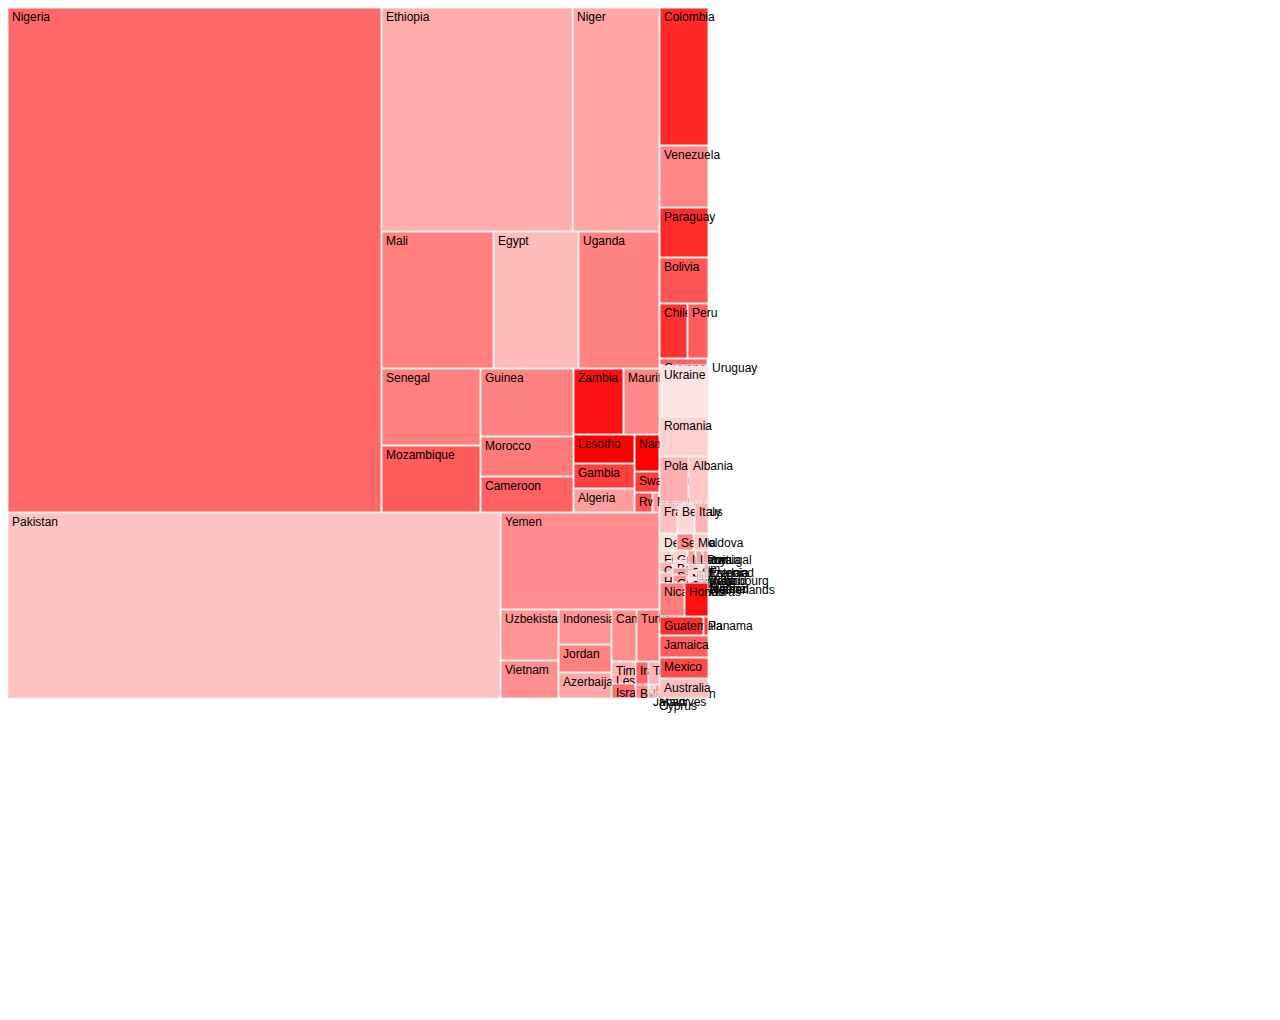
<file: templates/tree-map-mk.html>
<!DOCTYPE html>
<style>


rect {
            pointer-events: all;
            cursor: pointer;
            stroke: #EEEEEE;
        }

form {
  font-family: "Helvetica Neue", Helvetica, Arial, sans-serif;
}

svg {
  font: 12px sans-serif;
}

.toolTip {
        position: absolute;
        display: none;
        width: auto;
        height: auto;
        background: none repeat scroll 0 0 white;
        border: 0 none;
        border-radius: 8px 8px 8px 8px;
        box-shadow: -3px 3px 15px #888888;
        color: black;
        font: 12px sans-serif;
        padding: 5px;
        text-align: center;
        margin-left: -100px;
        margin-top: 40px;
    }

</style>
<svg width="1000" height="1000"></svg>

<script src="../static/d3.min.js"></script>
<script src="../static/d3.js"></script>

<script>




var margin = {top: 10, right: 0, bottom: 0, left: 0},
    width = 700,
    height = 700 - margin.top - margin.bottom,
    format = d3.format(",d"),
    colorDomain = [-.1, 0, .1],
    colorRange = ["#373a93", "#936638"],
    transitioning;


var svg = d3.select("svg"),
    width = width,
    height = height;


var treemap = d3.treemap()
    .tile(d3.treemapResquarify)
    .size([width, height])
    .round(true)
    .paddingInner(1)
    ;



var cell;
var root;



/*
var dropdown_options = [
{ value: "../data/gapminder/gini_teen_fertility_.json",
  text: "Teen fertility" },
{ value: "../data/gapminder/gini_child_death_.json",
  text: "Child Death" }
]

    var select = d3.select('body')
      .append('select')
      .attr('class','select')
      .on('change',onchange)

    var options = select
      .selectAll('option')
      .data(dropdown_options).enter()
      .append('option')
      .attr("value", function (d) { return d.value })
      .text( function (d) { return d.text });

    function onchange() {
      selectValue = d3.select('select').property('value');
      file_name = selectValue;
      console.log(file_name);
      buildTreeMap(file_name);
    };
*/
    var tool = d3.select("body").append("div").attr("class", "toolTip");


    // Fin de la réception

var file_name = "../data/gapminder/Child out of school primary.json";
// ******************************** BUILD TREE **************************
function buildTreeMap(file_name){
  svg.selectAll("g").remove()

   d3.json(file_name, function(error, data) {


    //var fader = function(color) { return d3.interpolateRgb(color, "#fff")(0.7); };


   //var max = d3.max(d3.max((data.gini))) ;

   //console.log(max);

   //var min = d3.min(d.values(d.parent.data.gini));

    var color = d3.scaleLinear()
                  .range(["white", "red"])
                  .domain([20, 60]);



   root = d3.hierarchy(data)
      .eachBefore(function(d) { d.data.id = (d.parent ? d.parent.data.id + "." : "") + d.data.name; })
      .sum(sumBySize)
      .sort(function(a, b) { return b.height - a.height || b.value - a.value; });

  treemap(root);

   cell = svg.selectAll("g")
    .data(root.leaves())
    .enter().append("g")
    .attr("transform", function(d) { return "translate(" + d.x0 + "," + d.y0 + ")"; })
    .on("mousemove", function (d) {
                    tool.style("left", d3.event.pageX + 10 + "px")
                    tool.style("top", d3.event.pageY - 20 + "px")
                    tool.style("display", "inline-block");
                    tool.html(d.parent.data.name + "<br>" + "Coefficient Indicator : "+format(d.value) + "<br>"  + "Gini  " + format(d.parent.data.gini) )
                }).on("mouseout", function (d) {
                    tool.style("display", "none");
                });

    ;

  cell.append("rect")
      .attr("id", function(d) { return d.data.id; })
      .attr("width", function(d) { return d.x1 - d.x0; })
      .attr("height", function(d) { return d.y1 - d.y0; })
      .attr("fill", function(d) {return color(d.parent.data.gini)});

  cell.append("clipPath")
      .attr("id", function(d) { return "clip-" + d.data.id; })
    .append("use")
      .attr("xlink:href", function(d) { return "#" + d.data.id; });

  cell.append("text")
      .attr("clip-path", function(d) { return "url(#clip-" + d.data.id + ")"; })
    .selectAll("tspan")
      .data(function(d) { return d.parent.data.name.split(/(?=[A-Z][^A-Z])/g); })
    .enter().append("tspan")
      .attr("x", 4)
      .attr("y", function(d, i) { return 13 + i * 10; })
      .text(function(d) { return d; });


/*
    cell.append("title")
      .text(function(d) { return d.parent.data.name + "\n" + "Coefficient Indicator "+format(d.value) + "\n" + "Gini  " + format(d.parent.data.gini)  })
*/


  d3.selectAll("input")
      .data(data, function(d) { return d ? d.name : this.value; })
      .on("change", onchange);


  var timeout = d3.timeout(function() {
    d3.select("input[value=\"sumByCount\"]");
  }, 10);

  function changed(sum) {
    timeout.stop();

    treemap(root.sum(sum));

    cell.transition()
        .duration(750)
        .attr("transform", function(d) { return "translate(" + d.x0 + "," + d.y0 + ")"; })
        .select("rect")
        .attr("width", function(d) { return d.x1 - d.x0; })
        .attr("heigdht", function(d) { return d.y1 - d.y0; });
  }

cell.exit().remove();


})

};

function sumBySize(d) {
  return d.size;
}

buildTreeMap(file_name);



</script>
</file>
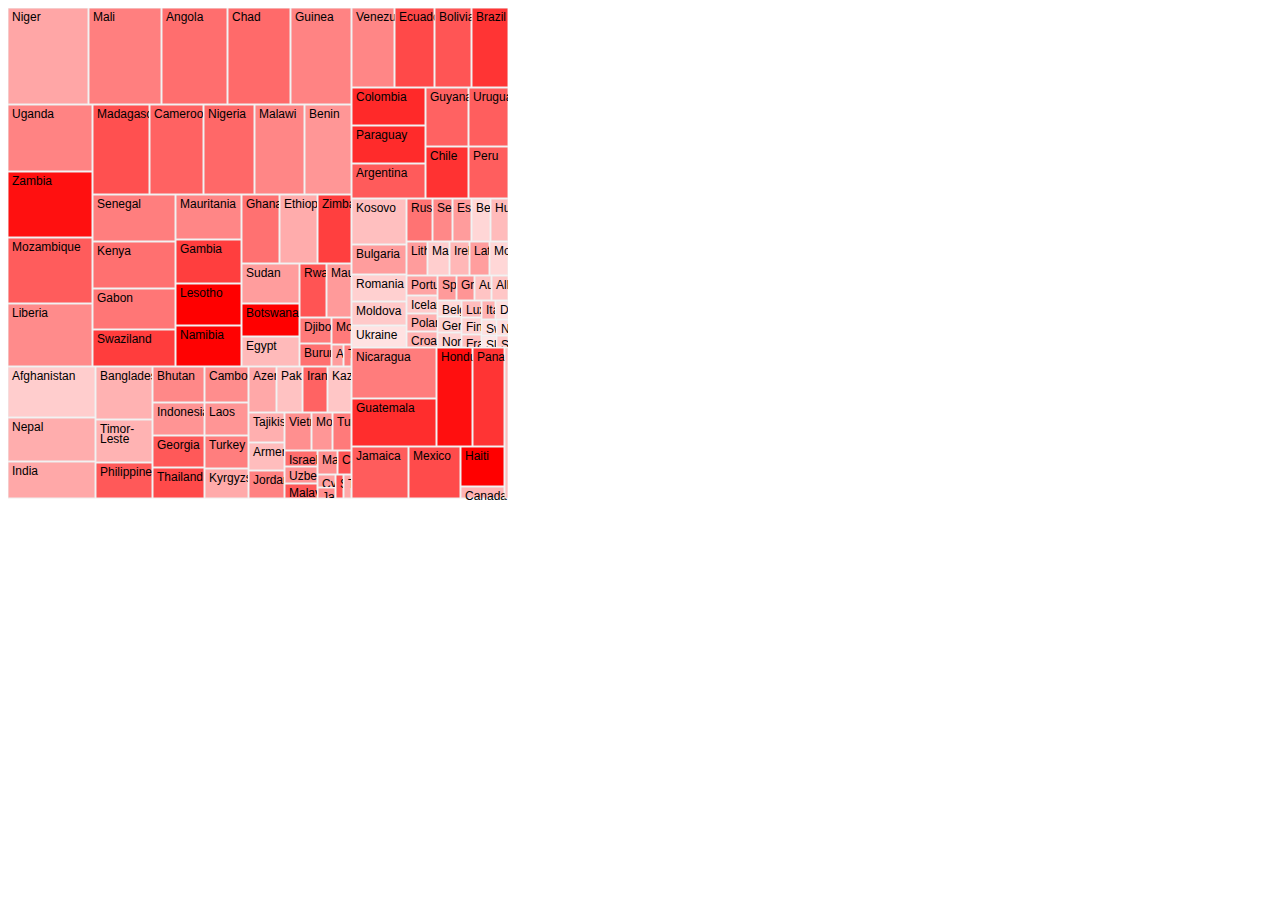
<file: templates/treemap-final.html>
<!DOCTYPE html>
<style>


rect {
            pointer-events: all;
            cursor: pointer;
            stroke: #EEEEEE;
        }

form {
  font-family: "Helvetica Neue", Helvetica, Arial, sans-serif;
}

svg {
  font: 12px sans-serif;
}

.toolTip {
        position: absolute;
        display: none;
        width: auto;
        height: auto;
        background: none repeat scroll 0 0 white;
        border: 0 none;
        border-radius: 8px 8px 8px 8px;
        box-shadow: -3px 3px 15px #888888;
        color: black;
        font: 12px sans-serif;
        padding: 5px;
        text-align: center;
        margin-left: -100px;
        margin-top: 40px;
    }

</style>
<svg width="500" height="500"></svg>

<script src="../static/d3.min.js"></script>
<script src="../static/d3.js"></script>

<script>

var file_name = "../data/gapminder/gini_teen_fertility_.json";


var margin = {top: 10, right: 0, bottom: 0, left: 0},
    width = 500,
    height = 500 - margin.top - margin.bottom,
    format = d3.format(",d"),
    colorDomain = [-.1, 0, .1],
    colorRange = ["#373a93", "#936638"],
    transitioning;


var svg = d3.select("svg"),
    width = width,
    height = height;


var treemap = d3.treemap()
    .tile(d3.treemapResquarify)
    .size([width, height])
    .round(true)
    .paddingInner(1)
    ;



var cell;
var root;



/*
var dropdown_options = [
{ value: "../data/gapminder/gini_teen_fertility_.json",
  text: "Teen fertility" },
{ value: "../data/gapminder/gini_child_death_.json",
  text: "Child Death" }
]

    var select = d3.select('body')
      .append('select')
      .attr('class','select')
      .on('change',onchange)

    var options = select
      .selectAll('option')
      .data(dropdown_options).enter()
      .append('option')
      .attr("value", function (d) { return d.value })
      .text( function (d) { return d.text });

    function onchange() {
      selectValue = d3.select('select').property('value');
      file_name = selectValue;
      console.log(file_name);
      buildTreeMap(file_name);
    };
*/
    var tool = d3.select("body").append("div").attr("class", "toolTip");

    // Réception des messages
    window.onload = function() {

      function receiveMessage(e) {
        file_name = e.data +".json";
        svg.selectAll("g").remove()
        console.log(" message recue depuis tree");
        buildTreeMap(file_name)
      }
      window.addEventListener('message', receiveMessage);
      //console.log(file_name);
    }

    // Fin de la réception


// ******************************** BUILD TREE **************************
function buildTreeMap(file_name){
  svg.selectAll("g").remove()

   d3.json(file_name, function(error, data) {


    //var fader = function(color) { return d3.interpolateRgb(color, "#fff")(0.7); };


   //var max = d3.max(d3.max((data.gini))) ;

   //console.log(max);

   //var min = d3.min(d.values(d.parent.data.gini));

    var color = d3.scaleLinear()
                  .range(["white", "red"])
                  .domain([20, 60]);



   root = d3.hierarchy(data)
      .eachBefore(function(d) { d.data.id = (d.parent ? d.parent.data.id + "." : "") + d.data.name; })
      .sum(sumBySize)
      .sort(function(a, b) { return b.height - a.height || b.value - a.value; });

  treemap(root);

   cell = svg.selectAll("g")
    .data(root.leaves())
    .enter().append("g")
    .attr("transform", function(d) { return "translate(" + d.x0 + "," + d.y0 + ")"; })
    .on("mousemove", function (d) {
                    tool.style("left", d3.event.pageX + 10 + "px")
                    tool.style("top", d3.event.pageY - 20 + "px")
                    tool.style("display", "inline-block");
                    tool.html(d.parent.data.name + "<br>" + "Coefficient Indicator : "+format(d.value) + "<br>"  + "Gini  " + format(d.parent.data.gini) )
                }).on("mouseout", function (d) {
                    tool.style("display", "none");
                });

    ;

  cell.append("rect")
      .attr("id", function(d) { return d.data.id; })
      .attr("width", function(d) { return d.x1 - d.x0; })
      .attr("height", function(d) { return d.y1 - d.y0; })
      .attr("fill", function(d) {return color(d.parent.data.gini)});

  cell.append("clipPath")
      .attr("id", function(d) { return "clip-" + d.data.id; })
    .append("use")
      .attr("xlink:href", function(d) { return "#" + d.data.id; });

  cell.append("text")
      .attr("clip-path", function(d) { return "url(#clip-" + d.data.id + ")"; })
    .selectAll("tspan")
      .data(function(d) { return d.parent.data.name.split(/(?=[A-Z][^A-Z])/g); })
    .enter().append("tspan")
      .attr("x", 4)
      .attr("y", function(d, i) { return 13 + i * 10; })
      .text(function(d) { return d; });


/*
    cell.append("title")
      .text(function(d) { return d.parent.data.name + "\n" + "Coefficient Indicator "+format(d.value) + "\n" + "Gini  " + format(d.parent.data.gini)  })
*/


  d3.selectAll("input")
      .data(data, function(d) { return d ? d.name : this.value; })
      .on("change", onchange);


  var timeout = d3.timeout(function() {
    d3.select("input[value=\"sumByCount\"]");
  }, 10);

  function changed(sum) {
    timeout.stop();

    treemap(root.sum(sum));

    cell.transition()
        .duration(750)
        .attr("transform", function(d) { return "translate(" + d.x0 + "," + d.y0 + ")"; })
        .select("rect")
        .attr("width", function(d) { return d.x1 - d.x0; })
        .attr("heigdht", function(d) { return d.y1 - d.y0; });
  }

cell.exit().remove();


})

};

function sumBySize(d) {
  return d.size;
}

buildTreeMap(file_name);



</script>
</file>
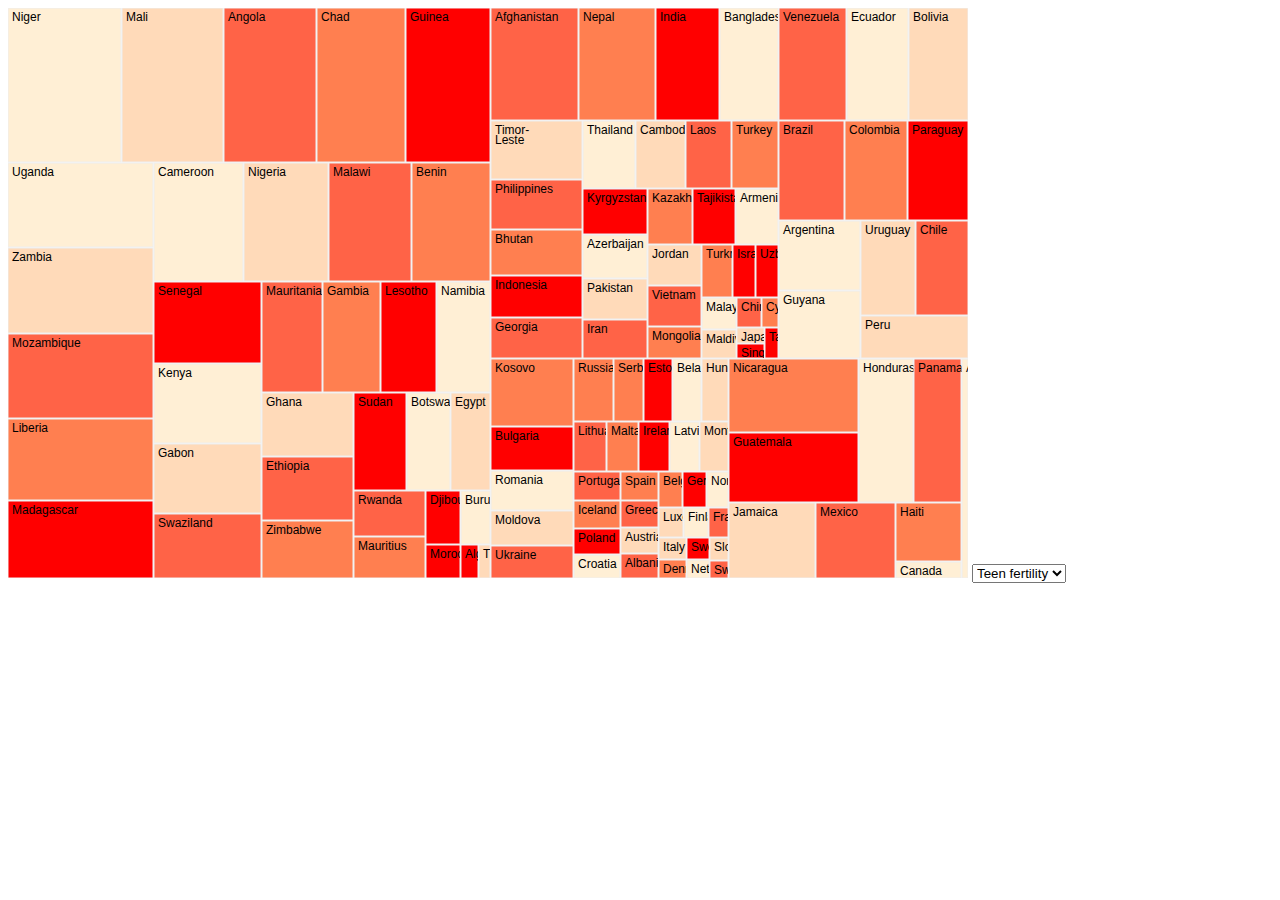
<file: templates/treemap-test-transition-OK.html>
<!DOCTYPE html>
<style>


rect {
            pointer-events: all;
            cursor: pointer;
            stroke: #EEEEEE;
        }

form {
  font-family: "Helvetica Neue", Helvetica, Arial, sans-serif;
}

svg {
  font: 12px sans-serif;
}

.toolTip {
        position: absolute;
        display: none;
        width: auto;
        height: auto;
        background: none repeat scroll 0 0 white;
        border: 0 none;
        border-radius: 8px 8px 8px 8px;
        box-shadow: -3px 3px 15px #888888;
        color: black;
        font: 12px sans-serif;
        padding: 5px;
        text-align: center;
    }

</style>
<svg width="960" height="570"></svg>

<script src="../static/d3.min.js"></script>
<script src="../static/d3.js"></script>

<script>


var margin = {top: 30, right: 0, bottom: 20, left: 0},
    width = 960,
    height = 570 - margin.top - margin.bottom,
    format = d3.format(",d"),
    colorDomain = [-.1, 0, .1],
    colorRange = ["#373a93", "#936638"],
    transitioning;


var width= 960;
var height= 570;


var svg = d3.select("svg"),
    width = width,
    height = height;


var treemap = d3.treemap()
    .tile(d3.treemapResquarify)
    .size([width, height])
    .round(true)
    .paddingInner(1)
    ;

var cell;
var root;

var file_name = "../data/gapminder/gini_teen_fertility_.json";

var dropdown_options = [
{ value: "../data/gapminder/gini_teen_fertility_.json",
  text: "Teen fertility" },
{ value: "../data/gapminder/gini_child_death_.json",
  text: "Child Death" }
]

    var select = d3.select('body')
      .append('select')
      .attr('class','select')
      .on('change',onchange)

    var options = select
      .selectAll('option')
      .data(dropdown_options).enter()
      .append('option')
      .attr("value", function (d) { return d.value })
      .text( function (d) { return d.text });

    function onchange() {
      selectValue = d3.select('select').property('value');
      file_name = selectValue;
      console.log(file_name);
      buildTreeMap(file_name);
    };

    var tool = d3.select("body").append("div").attr("class", "toolTip");


// ******************************** BUILD TREE **************************
function buildTreeMap(file_name){
  svg.selectAll("g").remove()

d3.json(file_name, function(error, data) {
  console.log(file_name);


    //var fader = function(color) { return d3.interpolateRgb(color, "#fff")(0.7); };

    var color = d3.scaleOrdinal()
                  .range(["PapayaWhip", "PeachPuff", "tomato", "Coral","red"]);


   root = d3.hierarchy(data)
      .eachBefore(function(d) { d.data.id = (d.parent ? d.parent.data.id + "." : "") + d.data.name; })
      .sum(sumBySize)
      .sort(function(a, b) { return b.height - a.height || b.value - a.value; });

  treemap(root);

   cell = svg.selectAll("g")
    .data(root.leaves())
    .enter().append("g")
    .attr("transform", function(d) { return "translate(" + d.x0 + "," + d.y0 + ")"; })
    .on("mousemove", function (d) {
                    tool.style("left", d3.event.pageX + 10 + "px")
                    tool.style("top", d3.event.pageY - 20 + "px")
                    tool.style("display", "inline-block");
                    tool.html(d.parent.data.name + "<br>" + "Coefficient Indicator : "+format(d.value) + "<br>"  + "Gini  " + format(d.parent.data.gini) )
                }).on("mouseout", function (d) {
                    tool.style("display", "none");
                });

    ;

  cell.append("rect")
      .attr("id", function(d) { return d.data.id; })
      .attr("width", function(d) { return d.x1 - d.x0; })
      .attr("height", function(d) { return d.y1 - d.y0; })
      .attr("fill", function(d) {return color(d.parent.data.gini)});

  cell.append("clipPath")
      .attr("id", function(d) { return "clip-" + d.data.id; })
    .append("use")
      .attr("xlink:href", function(d) { return "#" + d.data.id; });

  cell.append("text")
      .attr("clip-path", function(d) { return "url(#clip-" + d.data.id + ")"; })
    .selectAll("tspan")
      .data(function(d) { return d.parent.data.name.split(/(?=[A-Z][^A-Z])/g); })
    .enter().append("tspan")
      .attr("x", 4)
      .attr("y", function(d, i) { return 13 + i * 10; })
      .text(function(d) { return d; });


/*
    cell.append("title")
      .text(function(d) { return d.parent.data.name + "\n" + "Coefficient Indicator "+format(d.value) + "\n" + "Gini  " + format(d.parent.data.gini)  })
*/


  d3.selectAll("input")
      .data(data, function(d) { return d ? d.name : this.value; })
      .on("change", onchange);


  var timeout = d3.timeout(function() {
    d3.select("input[value=\"sumByCount\"]");
  }, 10);

  function changed(sum) {
    timeout.stop();

    treemap(root.sum(sum));

    cell.transition()
        .duration(750)
        .attr("transform", function(d) { return "translate(" + d.x0 + "," + d.y0 + ")"; })
        .select("rect")
        .attr("width", function(d) { return d.x1 - d.x0; })
        .attr("heigdht", function(d) { return d.y1 - d.y0; });
  }

cell.exit().remove();


})

};

function sumBySize(d) {
  return d.size;
}

buildTreeMap(file_name);



</script>
</file>
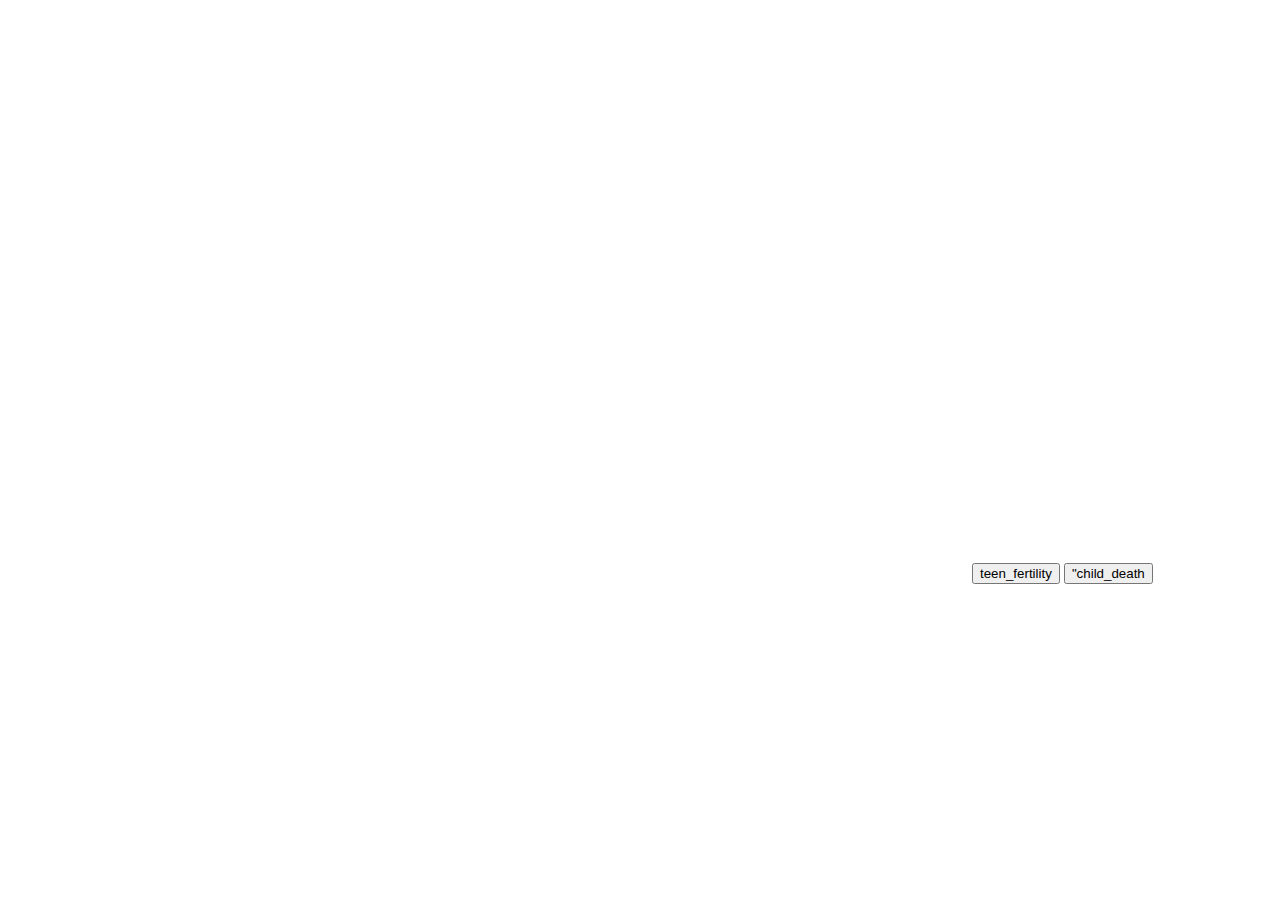
<file: templates/treemap-test.html>
<!DOCTYPE html>
<style>

form {
  font-family: "Helvetica Neue", Helvetica, Arial, sans-serif;
}

svg {
  font: 12px sans-serif;
}



</style>
<svg width="960" height="570"></svg>

<button onclick="buildTreeMap('../data/gapminder/gini_teen_fertility_.json')">teen_fertility</button>
<button onclick="buildTreeMap2('../data/gapminder/gini_child_death_.json')">"child_death</button>


<script src="../static/d3.min.js"></script>
<script src="../static/d3.js"></script>

<script>
var teen_fertility = "../data/gapminder/gini_teen_fertility_.json";
var child_death = "../data/gapminder/gini_child_death_.json";

var width= 960;
var height= 570;


var svg = d3.select("svg"),
    width = width,
    height = height;

var fader = function(color) { return d3.interpolateRgb(color, "#fff")(0.2); },
    color = d3.scaleOrdinal(d3.schemeCategory20.map(fader)),
    format = d3.format(",d");

var treemap = d3.treemap()
    .tile(d3.treemapResquarify)
    .size([width, height])
    .round(true)
    .paddingInner(1)
    ;

var cell;
var root;
var file_name = '../data/gapminder/gini_teen_fertility_.json';
var file_name2 = '../data/gapminder/gini_child_death_.json';


function buildTreeMap(file_name){
    svg.selectAll("g").remove()

d3.json(file_name, function(error, data) {

  console.log(file_name);

   root = d3.hierarchy(data)
      .eachBefore(function(d) { d.data.id = (d.parent ? d.parent.data.id + "." : "") + d.data.name; })
      .sum(sumBySize)
      .sort(function(a, b) { return b.height - a.height || b.value - a.value; });

  treemap(root);

   cell = svg.selectAll("g")
    .data(root.leaves())
    .enter().append("g")
    .attr("transform", function(d) { return "translate(" + d.x0 + "," + d.y0 + ")"; });

  cell.append("rect")
      .attr("id", function(d) { return d.data.id; })
      .attr("width", function(d) { return d.x1 - d.x0; })
      .attr("height", function(d) { return d.y1 - d.y0; })
      .attr("fill", function(d) { return color(d.parent.data.id); });

  cell.append("clipPath")
      .attr("id", function(d) { return "clip-" + d.data.id; })
    .append("use")
      .attr("xlink:href", function(d) { return "#" + d.data.id; });

  cell.append("text")
      .attr("clip-path", function(d) { return "url(#clip-" + d.data.id + ")"; })
    .selectAll("tspan")
      .data(function(d) { return d.parent.data.name.split(/(?=[A-Z][^A-Z])/g); })
    .enter().append("tspan")
      .attr("x", 4)
      .attr("y", function(d, i) { return 13 + i * 10; })
      .text(function(d) { return d; });

  cell.append("title")
      .text(function(d) { return d.data.id + "\n" + format(d.value); });


  d3.selectAll("input")
      .data([sumBySize], function(d) { return d ? d.name : this.value; })
      .on("change", onchange);


  var timeout = d3.timeout(function() {
    d3.select("input[value=\"sumByCount\"]");
  }, 2000);

  function changed(sum) {
    timeout.stop();

    treemap(root.sum(sum));

    cell.transition()
        .duration(750)
        .attr("transform", function(d) { return "translate(" + d.x0 + "," + d.y0 + ")"; })
        .select("rect")
        .attr("width", function(d) { return d.x1 - d.x0; })
        .attr("heigdht", function(d) { return d.y1 - d.y0; });
  }
cell.exit().remove();


})
function sumBySize(d) {
  return d.size;
}

};




function buildTreeMap2(){
  svg.selectAll("g").remove()

  treemap = d3.treemap()
     .tile(d3.treemapResquarify)
     .size([width, height])
     .round(true)
     .paddingInner(1)
     ;

     svg = d3.select("svg"),
         width = width,
         height = height;


d3.json(file_name2, function(error, data) {

  console.log(file_name2);

   root = d3.hierarchy(data)
      .eachBefore(function(d) { d.data.id = (d.parent ? d.parent.data.id + "." : "") + d.data.name; })
      .sum(sumBySize)
      .sort(function(a, b) { return b.height - a.height || b.value - a.value; });

  treemap(root);

   cell = svg.selectAll("g")
    .data(root.leaves())
    .enter().append("g")
    .attr("transform", function(d) { return "translate(" + d.x0 + "," + d.y0 + ")"; });

  cell.append("rect")
      .attr("id", function(d) { return d.data.id; })
      .attr("width", function(d) { return d.x1 - d.x0; })
      .attr("height", function(d) { return d.y1 - d.y0; })
      .attr("fill", function(d) { return color(d.parent.data.id); });

  cell.append("clipPath")
      .attr("id", function(d) { return "clip-" + d.data.id; })
    .append("use")
      .attr("xlink:href", function(d) { return "#" + d.data.id; });

  cell.append("text")
      .attr("clip-path", function(d) { return "url(#clip-" + d.data.id + ")"; })
    .selectAll("tspan")
      .data(function(d) { return d.parent.data.name.split(/(?=[A-Z][^A-Z])/g); })
    .enter().append("tspan")
      .attr("x", 4)
      .attr("y", function(d, i) { return 13 + i * 10; })
      .text(function(d) { return d; });

  cell.append("title")
      .text(function(d) { return d.data.id + "\n" + format(d.value); });


  d3.selectAll("input")
      .data(data, function(d) { return d ? d.name : this.value; })
      .on("change", onchange);


  var timeout = d3.timeout(function() {
    d3.select("input[value=\"sumByCount\"]");
  }, 2000);

  function changed(sum) {
    timeout.stop();

    treemap(root.sum(sum));

    cell.transition()
        .duration(750)
        .attr("transform", function(d) { return "translate(" + d.x0 + "," + d.y0 + ")"; })
        .select("rect")
        .attr("width", function(d) { return d.x1 - d.x0; })
        .attr("heigdht", function(d) { return d.y1 - d.y0; });
  }
cell.exit().remove();


})
function sumBySize(d) {
  return d.size;
}
};








</script>
</file>
